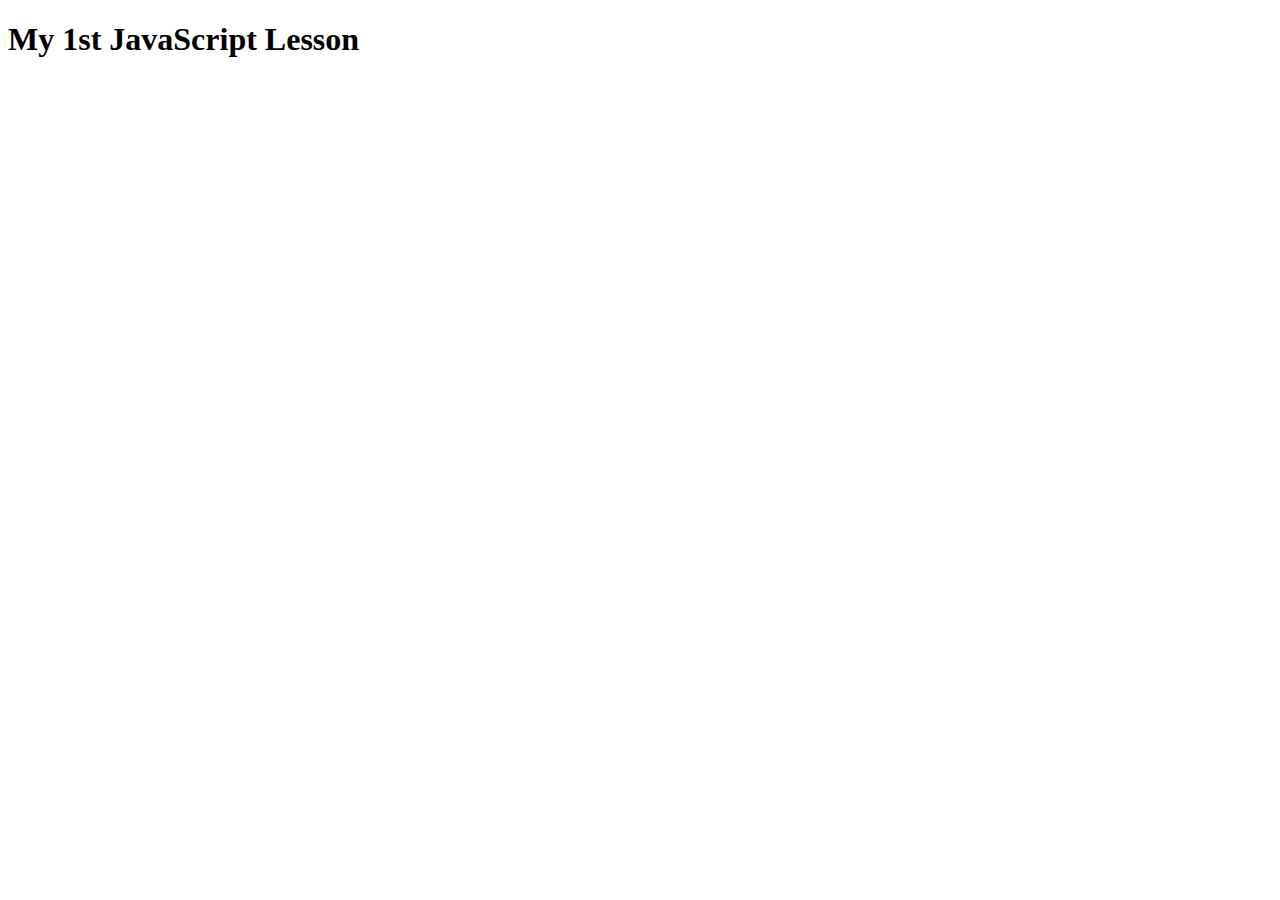
<file: index.html>
<!DOCTYPE html>
<html lang="en">
<head>
    <meta charset="UTF-8">
    <meta name="viewport" content="width=device-width, initial-scale=1.0">
    <title>1st JavaScript Lesson</title>
</head>
<body>

   <h1>My 1st JavaScript Lesson</h1>
   <script src="./variables.js"></script>
</body>
</html>
</file>
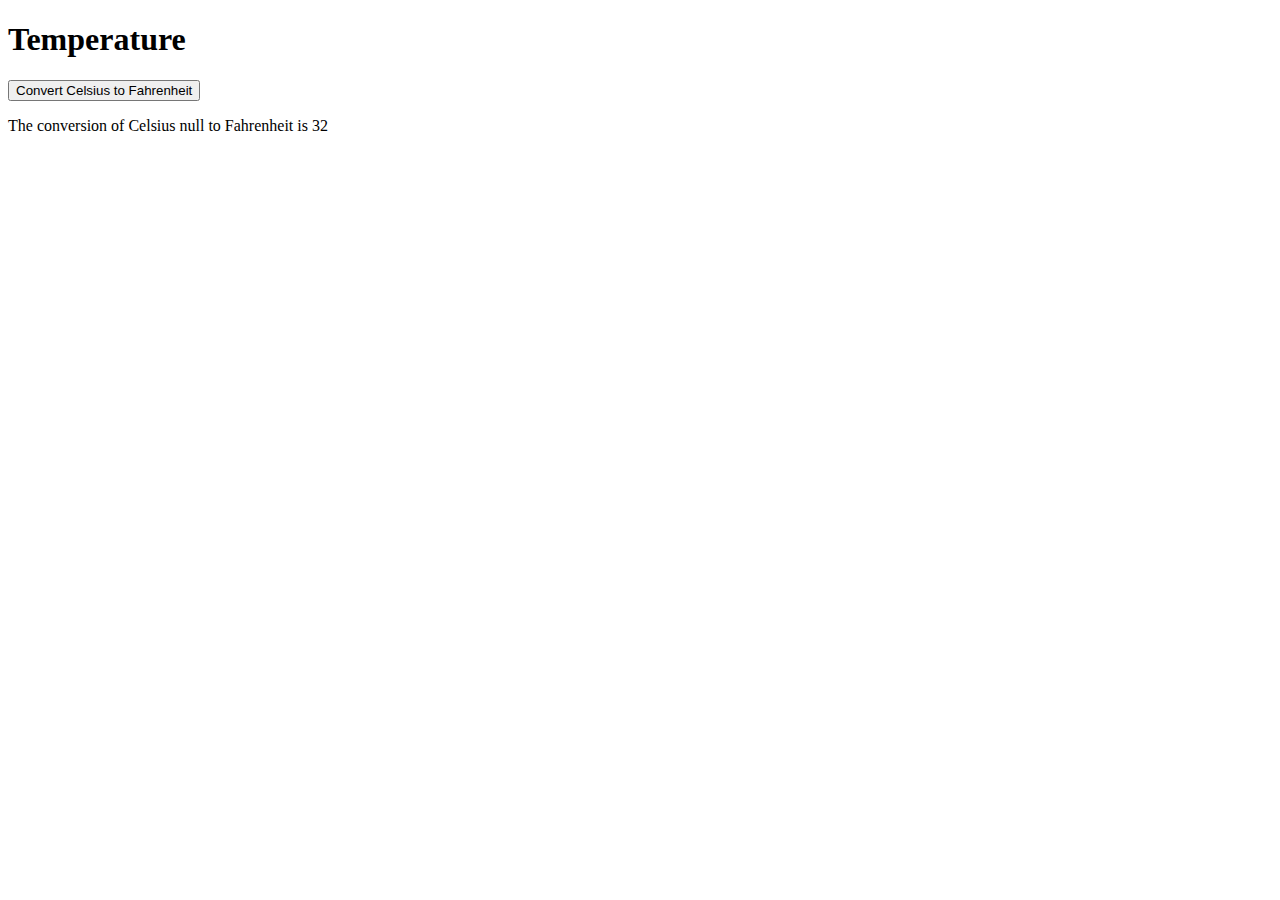
<file: assignment2.html>
<!DOCTYPE html>
<html lang="en">
<head>
    <meta charset="UTF-8">
    <meta name="viewport" content="width=device-width, initial-scale=1.0">
    <title>Document</title>
</head>
<body>
    <h1>Temperature</h1>

    <button>Convert Celsius to Fahrenheit</button>
    
    <p id="result"></p>

    <script src="./assignment2.js"></script>
</body>
</html>
</file>
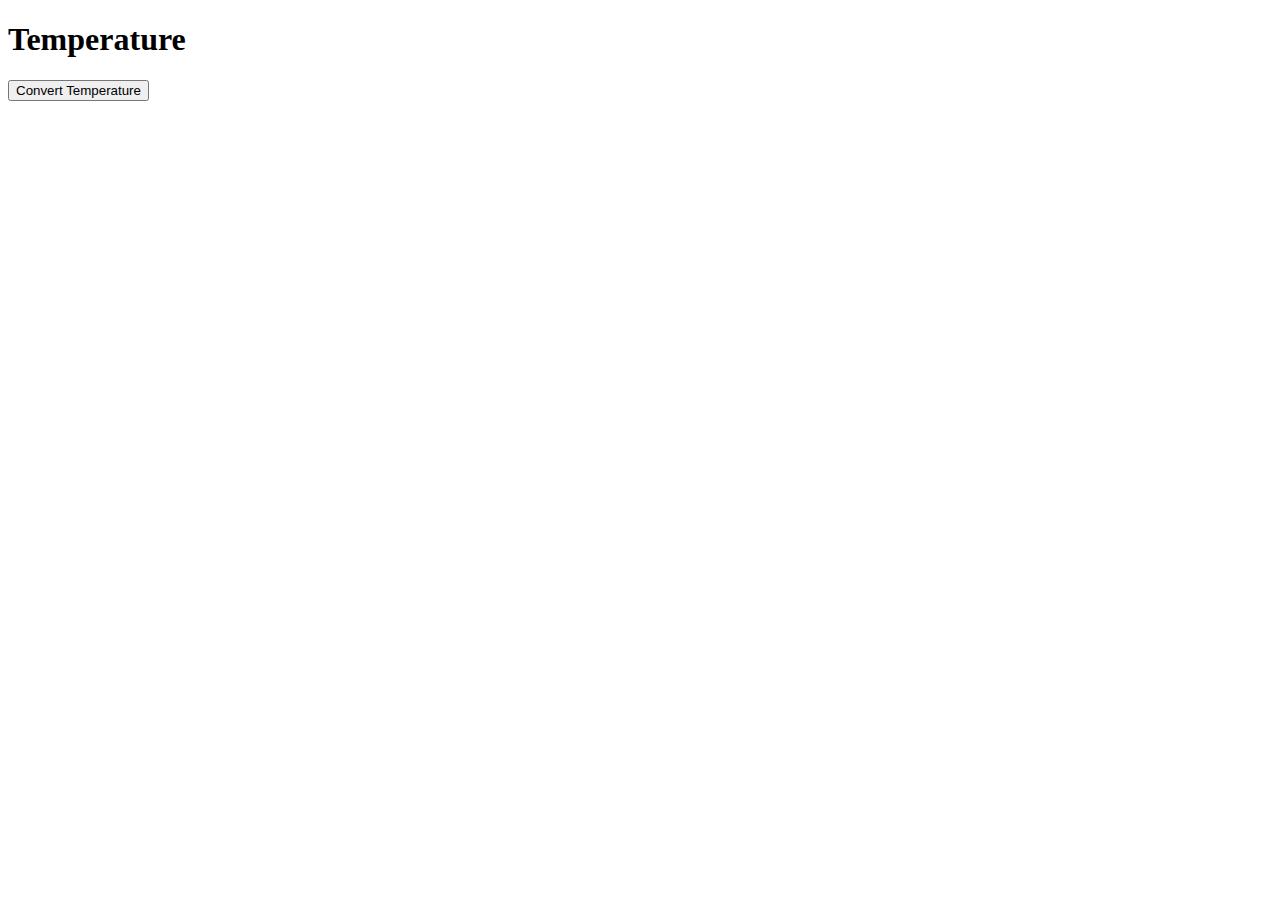
<file: assignment3.html>
<!DOCTYPE html>
<html lang="en">
<head>
    <meta charset="UTF-8">
    <meta name="viewport" content="width=device-width, initial-scale=1.0">
    <title>Document</title>
</head>
<body>
    <h1>Temperature</h1>

    <button onclick="convertTemperature()">Convert Temperature</button>

    <script src="./assignment3.js"></script>
</body>
</html>
</file>
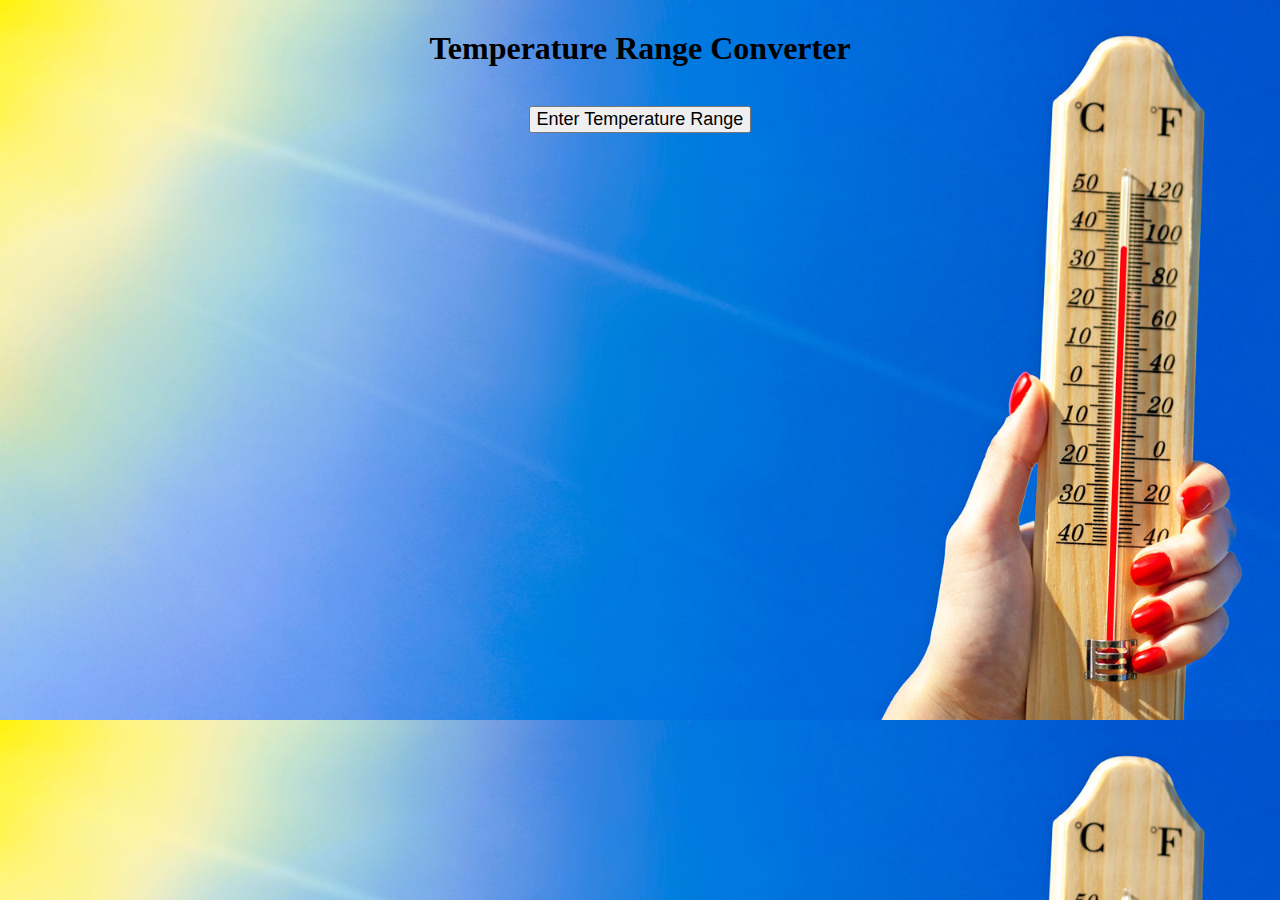
<file: assignment4.html>
<!DOCTYPE html>
<html lang="en">
<head>
  <meta charset="UTF-8">
  <meta name="viewport" content="width=device-width, initial-scale=1.0">
  <link rel="stylesheet" href="mystyle.css">
  <title>Temperature Converter</title>
</head>
<body>
    <div class="converter">
  <h1>Temperature Range Converter</h1>
  <button onclick="startConversion()">Enter Temperature Range</button>

  <div id="output"></div>
    </div>
  <script src="./assignment4.js"></script>

</body>
</html>
</file>
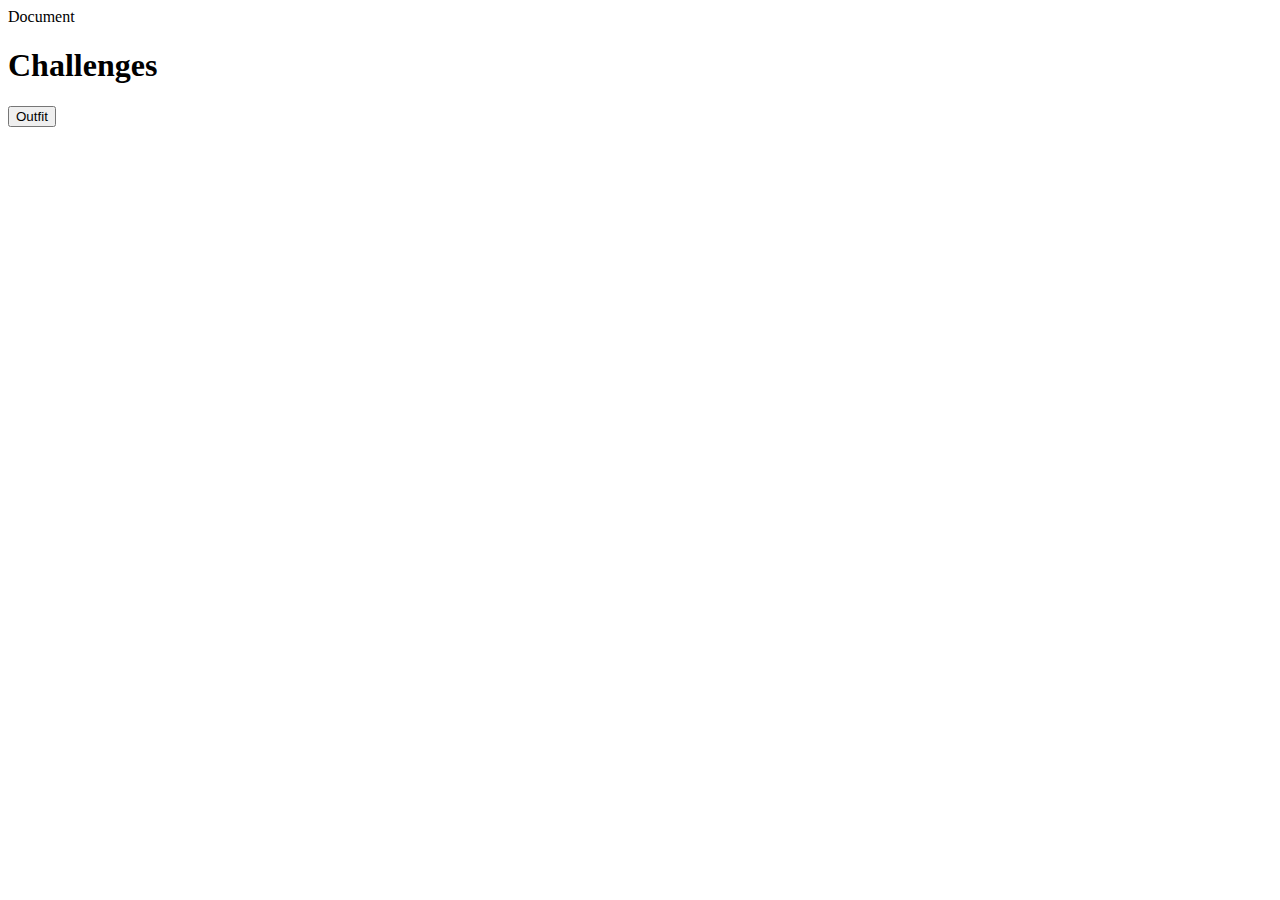
<file: challenges.html>
<!DOCTYPE html>
<html lang="en">
<head>
    <meta charset="UTF-8">
    <meta name="viewport" content="width=device-width, initial-scale=1.0">
    <title></title>Document</title>
</head>
<body>
    <h1>Challenges</h1>
    <button onclick="weatherOutfit()">Outfit</button>
    <p id="weather">
    </p>
    <script src="challenges.js"></script>
</body>
</html>
</file>
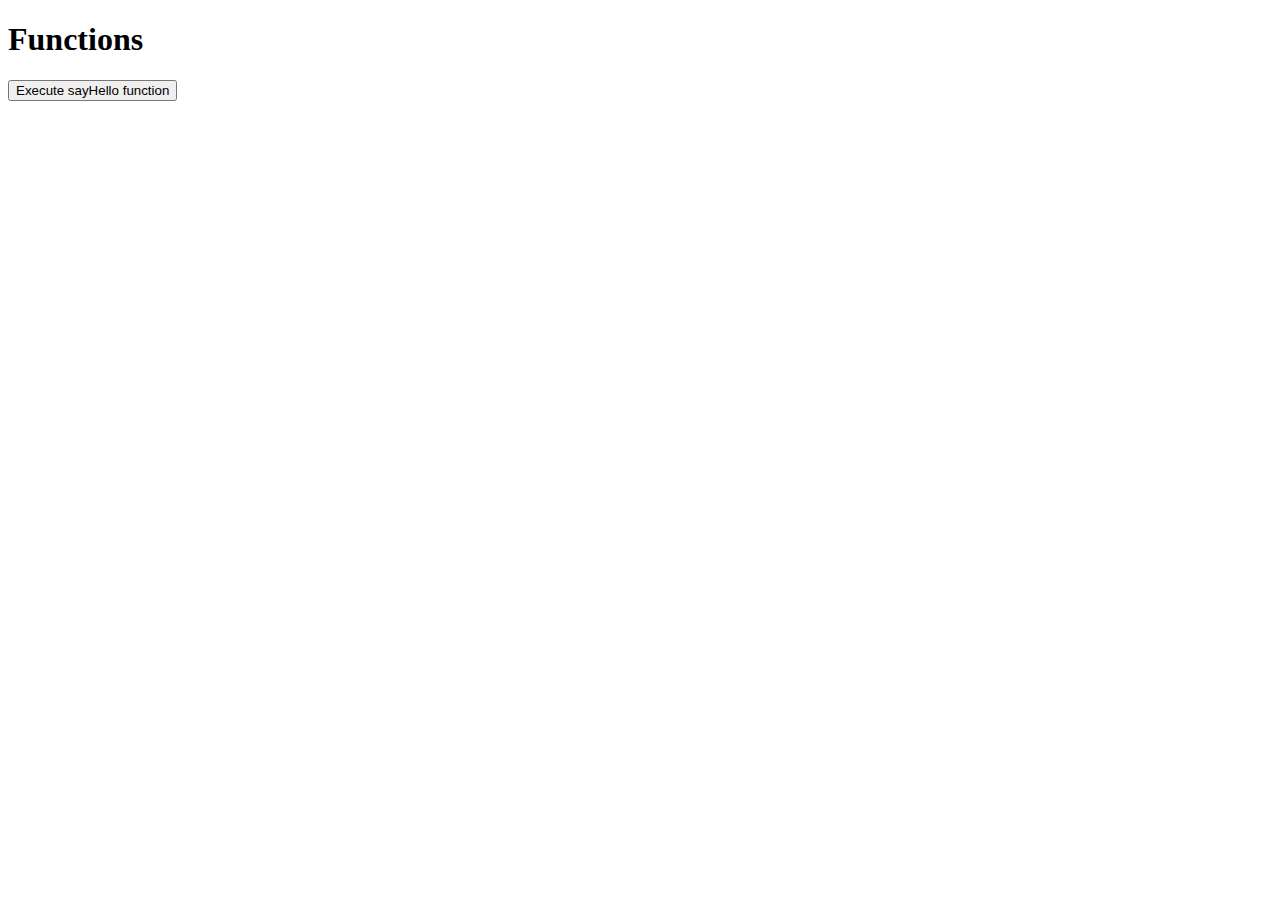
<file: functions.html>
<!DOCTYPE html>
<html lang="en">
<head>
    <meta charset="UTF-8">
    <meta name="viewport" content="width=device-width, initial-scale=1.0">
    <title>Functions</title>
</head>
<body>
    <h1>Functions</h1>

    <button onclick="sayMyName()">Execute sayHello function</button>
   
    <script src="./functions.js"></script>


</body>
</html>
</file>
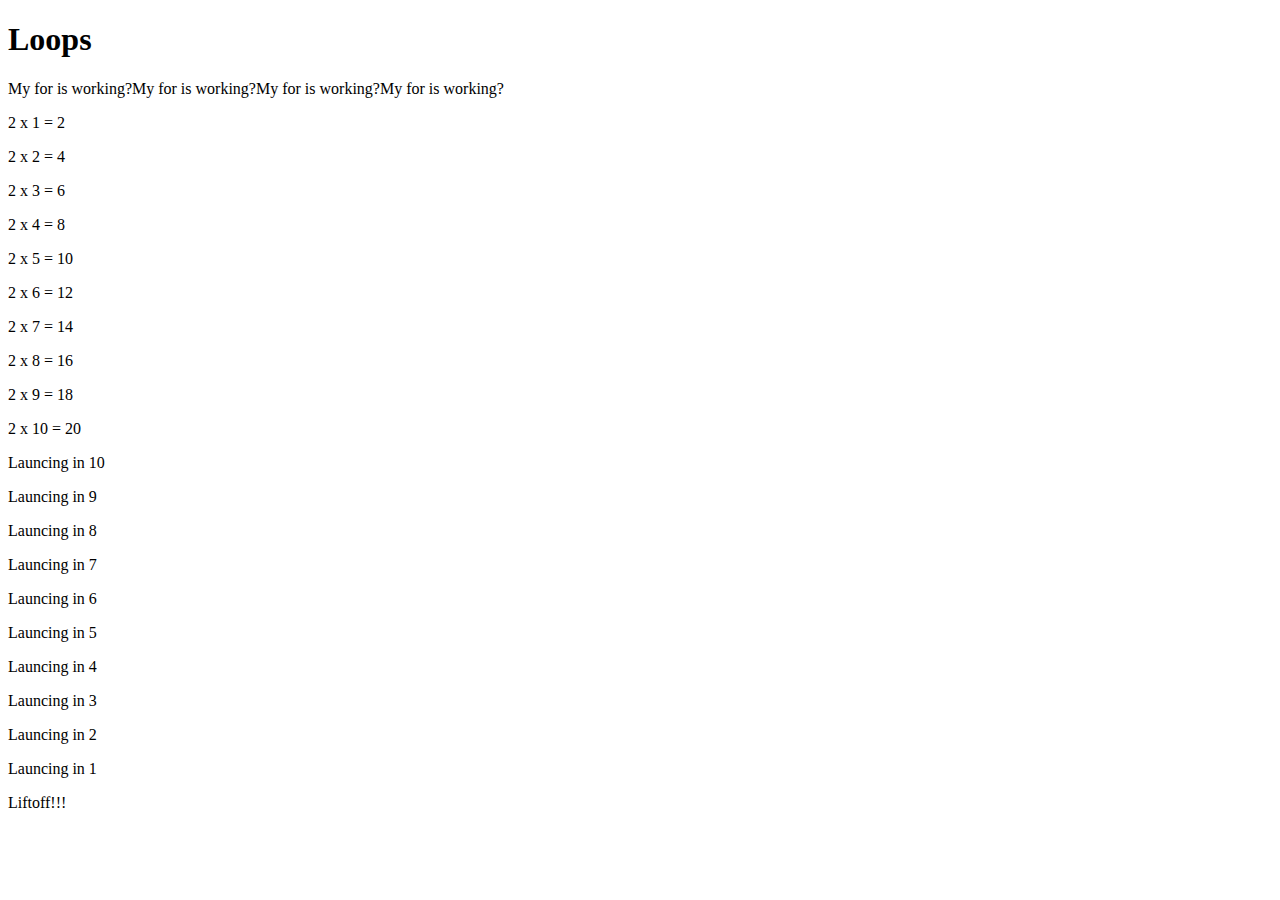
<file: loops.html>
<!DOCTYPE html>
<html lang="en">
<head>
    <meta charset="UTF-8">
    <meta name="viewport" content="width=device-width, initial-scale=1.0">
    <title>Document</title>
</head>
<body>
    <h1>Loops</h1>

    <script src="loops.js"></script>
</body>
</html>
</file>
<file: mystyle.css>
/*global*/
*{
    margin: 0;
}
body{
    background-image: url(img/celsius-convert.jpg);
    background-size: cover
}
button{
    font-size: large;
}



/*main*/
.converter{
    text-align: center;
    line-height: 3;
}
@media(max-width:768px){
    .converter{
        text-align: center;
        line-height: 3;
    }
}
</file>
